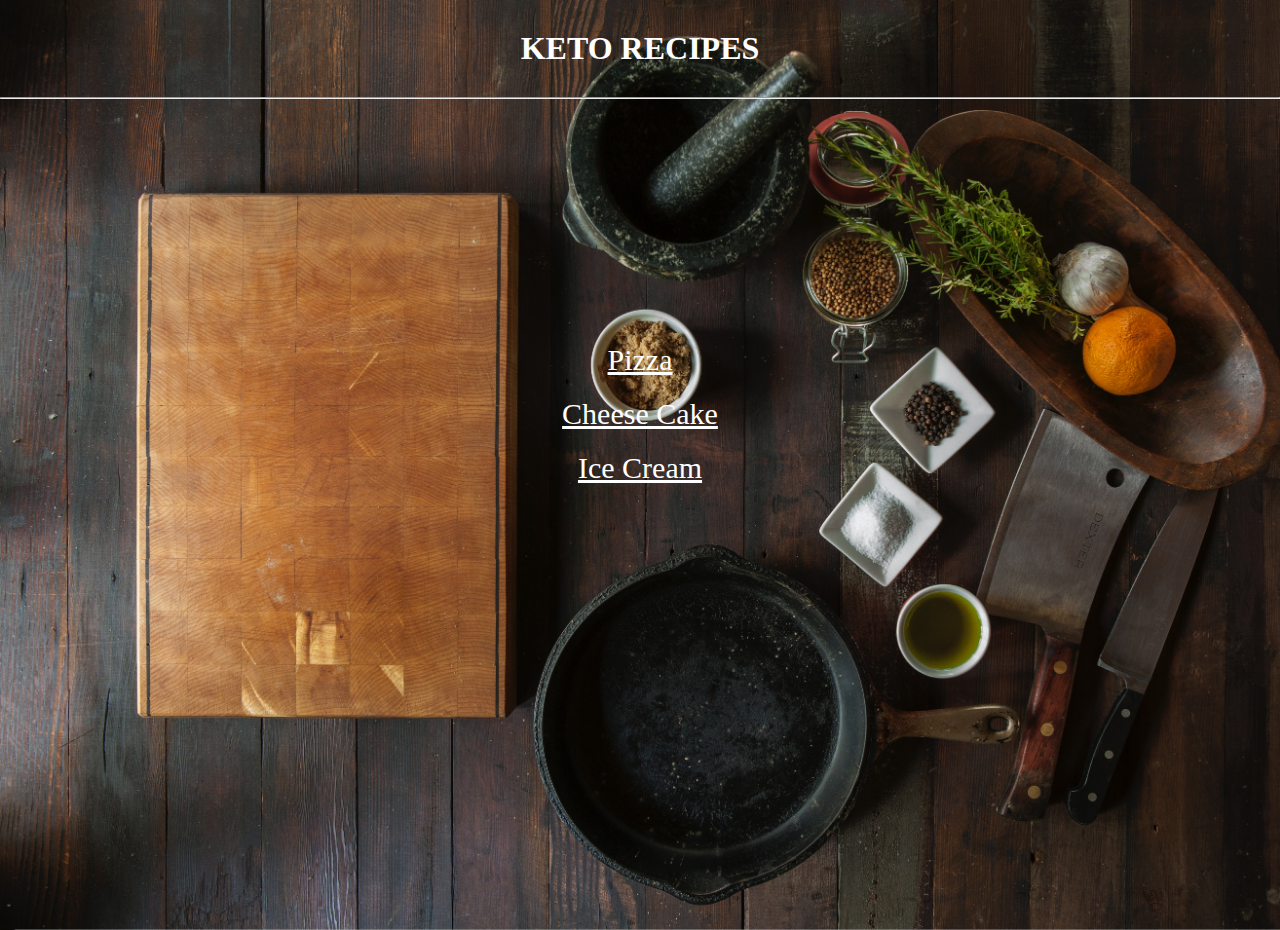
<file: index.html>
<!DOCTYPE html>
<html lang="en">
    <meta charset="UTF-8">
    <title>Odin-Recipes</title>
    <meta name="viewport" content="width=device-width,initial-scale=1">
    <link rel="stylesheet" href="style.css">

    <body>

        <h1 id="header">Keto Recipes</h1>
        <hr>

        <div id="container">
            <div class="recipe">
                <a href="./recipes/pizza.html">Pizza</a>
            </div>
            <div class="recipe">
                <a href="./recipes/cheese-cake.html">Cheese Cake</a>
            </div>
            <div class="recipe">
                <a href="./recipes/ice-cream.html">Ice Cream</a>
            </div>
        </div>

        <script src=""></script>
    </body>
</html>
</file>
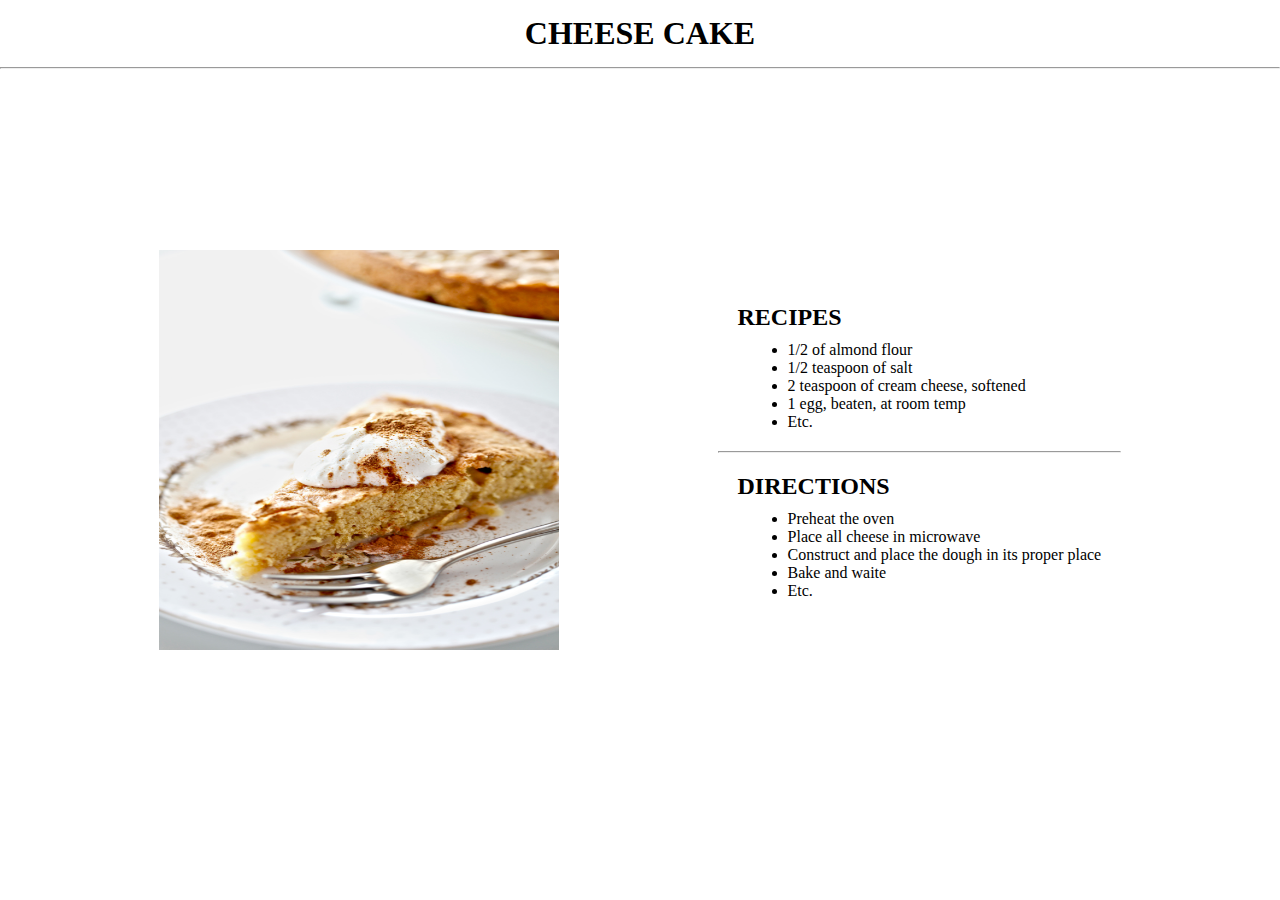
<file: recipes/cheese-cake.html>
<!DOCTYPE html>
<html lang="en">
    <meta charset="UTF-8">
    <title>Kito Cheese Cake</title>
    <meta name="viewport" content="width=device-width,initial-scale=1">
    <link rel="stylesheet" href="">

    <style>
        * {
            margin: 0px;
            padding: 0px;
        }

        h1 {
            margin: 15px;
            text-align: center;
            text-transform: uppercase;
        }

        img {
            width: 400px;
            height: 400px;
        }

        #hr-two {
            width: 50%;
        }

        .container {
            height: 85vh;
            display: flex;
            justify-content: space-evenly;
            align-items: center;
        }

        ul {
            list-style-type: disc;
            text-align: left;
            padding-left: 50px;
        }

        .list {
            margin: 20px;
        }

        h2 {
            margin-bottom: 10px;
        }
    </style>
    <body>

        <h1>Cheese Cake</h1>
        <hr>

        <div class="container">
            <section>
                <img src="./cheese-cake.jpg" alt="a pizza image">
            </section>
            <section>
                <div class="list">
                    <h2>RECIPES</h2>
                    <ul>
                        <li>1/2 of almond flour</li>
                        <li>1/2 teaspoon of salt</li>
                        <li>2 teaspoon of cream cheese, softened</li>
                        <li>1 egg, beaten, at room temp</li>
                        <li>Etc.</li>
                    </ul>
                </div>
                <hr>
                <div class="list">
                    <h2>DIRECTIONS</h2>
                    <ul>
                        <li>Preheat the oven</li>
                        <li>Place all cheese in microwave</li>
                        <li>Construct and place the dough in its proper place</li>
                        <li>Bake and waite</li>
                        <li>Etc.</li>
                    </ul>
                </div>
            </section>
        </div>
        <script src=""></script>
    </body>
</html>
</file>
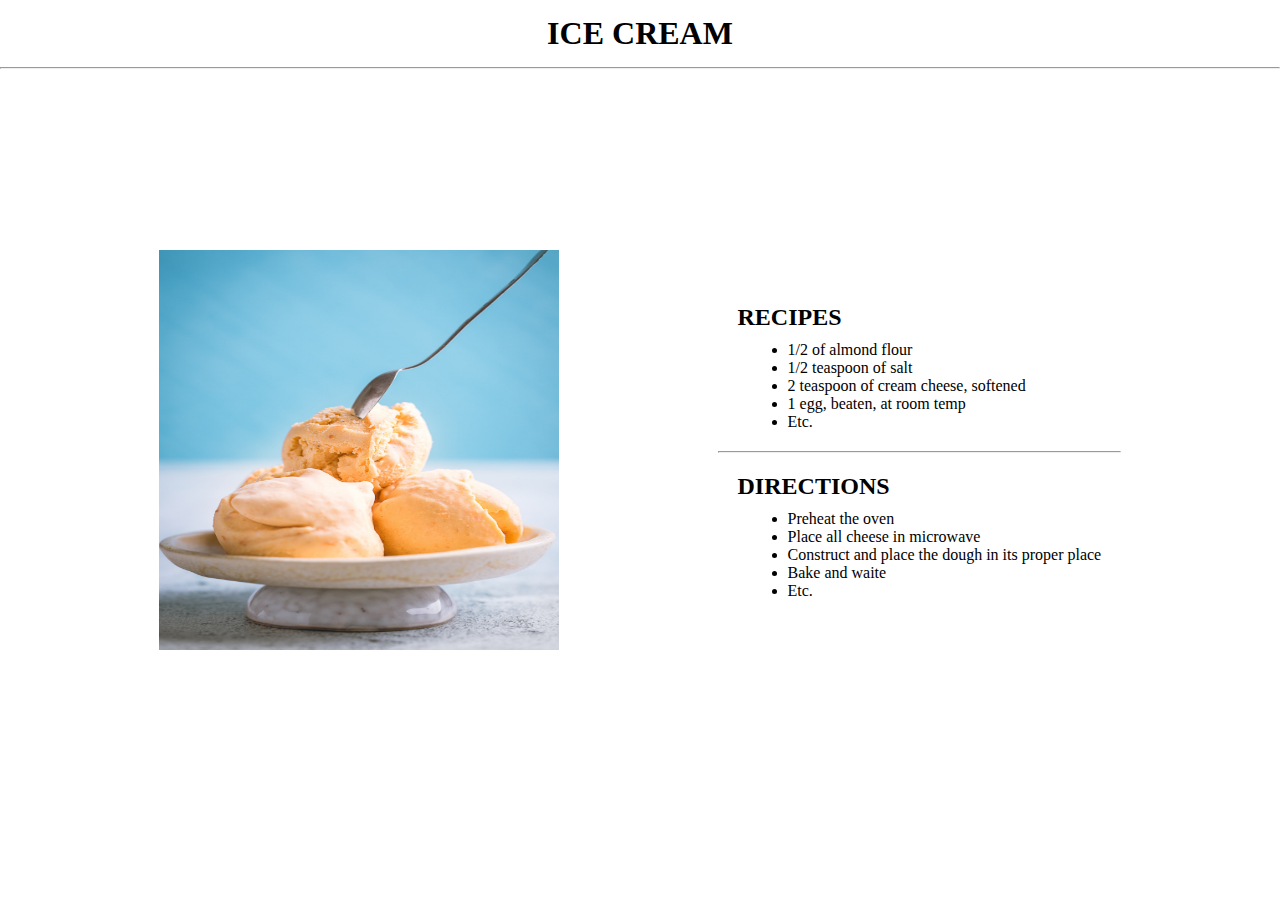
<file: recipes/ice-cream.html>
<!DOCTYPE html>
<html lang="en">
    <meta charset="UTF-8">
    <title>Kito Ice Cream</title>
    <meta name="viewport" content="width=device-width,initial-scale=1">
    <link rel="stylesheet" href="">

    <style>
        * {
            margin: 0px;
            padding: 0px;
        }

        h1 {
            margin: 15px;
            text-align: center;
            text-transform: uppercase;
        }

        img {
            width: 400px;
            height: 400px;
        }

        #hr-two {
            width: 50%;
        }

        .container {
            height: 85vh;
            display: flex;
            justify-content: space-evenly;
            align-items: center;
        }

        ul {
            list-style-type: disc;
            text-align: left;
            padding-left: 50px;
        }

        .list {
            margin: 20px;
        }

        h2 {
            margin-bottom: 10px;
        }
    </style>
    <body>

        <h1>Ice Cream</h1>
        <hr>

        <div class="container">
            <section>
                <img src="./ice-cream.jpg" alt="a pizza image">
            </section>
            <section>
                <div class="list">
                    <h2>RECIPES</h2>
                    <ul>
                        <li>1/2 of almond flour</li>
                        <li>1/2 teaspoon of salt</li>
                        <li>2 teaspoon of cream cheese, softened</li>
                        <li>1 egg, beaten, at room temp</li>
                        <li>Etc.</li>
                    </ul>
                </div>
                <hr>
                <div class="list">
                    <h2>DIRECTIONS</h2>
                    <ul>
                        <li>Preheat the oven</li>
                        <li>Place all cheese in microwave</li>
                        <li>Construct and place the dough in its proper place</li>
                        <li>Bake and waite</li>
                        <li>Etc.</li>
                    </ul>
                </div>
            </section>
        </div>
        <script src=""></script>
    </body>
</html>
</file>
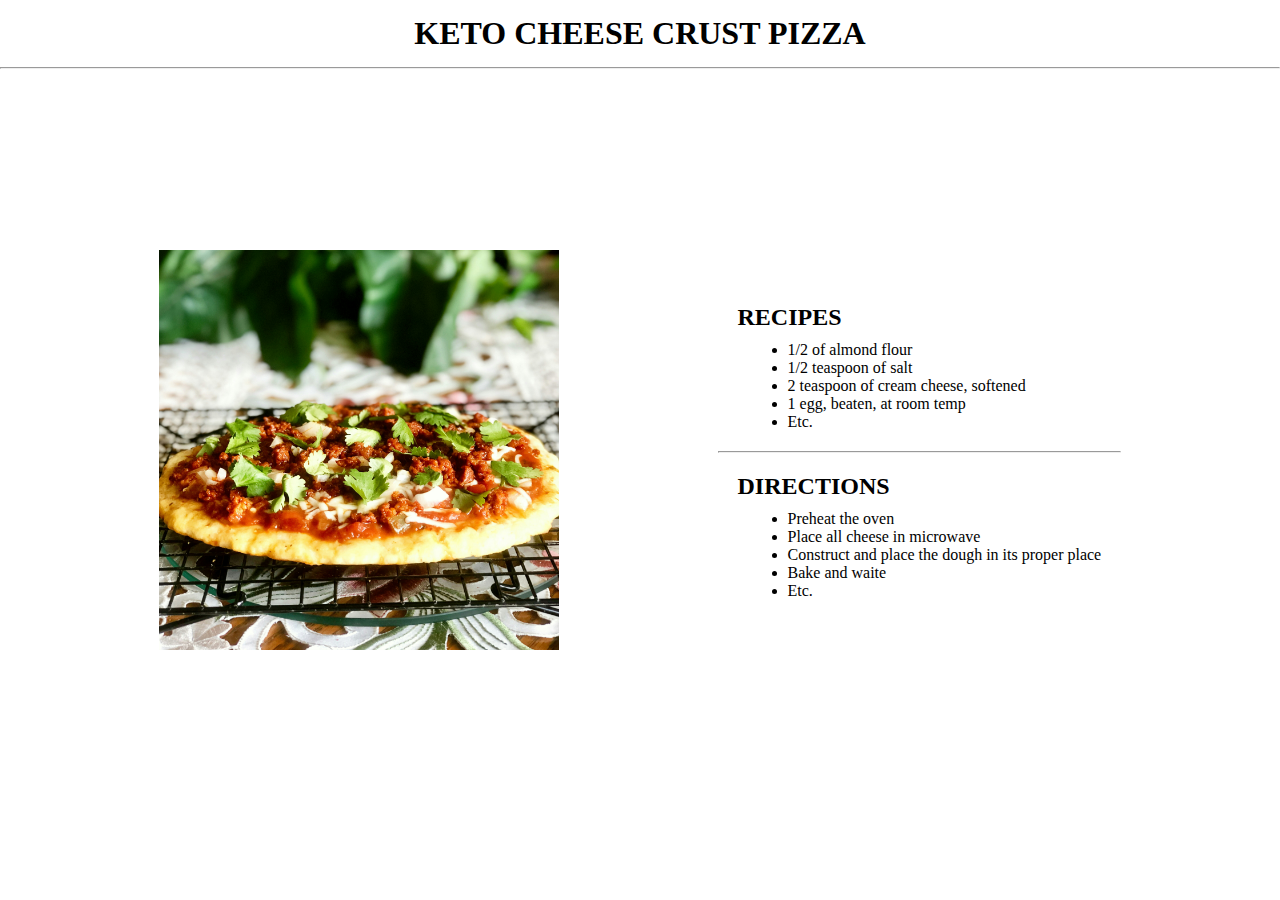
<file: recipes/pizza.html>
<!DOCTYPE html>
<html lang="en">
    <meta charset="UTF-8">
    <title>Kito Cheese Crust Pizza</title>
    <meta name="viewport" content="width=device-width,initial-scale=1">
    <link rel="stylesheet" href="">

    <style>
        * {
            margin: 0px;
            padding: 0px;
        }

        h1 {
            margin: 15px;
            text-align: center;
            text-transform: uppercase;
        }

        img {
            width: 400px;
            height: 400px;
        }

        #hr-two {
            width: 50%;
        }

        .container {
            height: 85vh;
            display: flex;
            justify-content: space-evenly;
            align-items: center;
        }

        ul {
            list-style-type: disc;
            text-align: left;
            padding-left: 50px;
        }

        .list {
            margin: 20px;
        }

        h2 {
            margin-bottom: 10px;
        }
    </style>
    <body>

        <h1>Keto Cheese Crust Pizza</h1>
        <hr>

        <div class="container">
            <section>
                <img src="./pizza.jpg" alt="a pizza image">
            </section>
            <section>
                <div class="list">
                    <h2>RECIPES</h2>
                    <ul>
                        <li>1/2 of almond flour</li>
                        <li>1/2 teaspoon of salt</li>
                        <li>2 teaspoon of cream cheese, softened</li>
                        <li>1 egg, beaten, at room temp</li>
                        <li>Etc.</li>
                    </ul>
                </div>
                <hr>
                <div class="list">
                    <h2>DIRECTIONS</h2>
                    <ul>
                        <li>Preheat the oven</li>
                        <li>Place all cheese in microwave</li>
                        <li>Construct and place the dough in its proper place</li>
                        <li>Bake and waite</li>
                        <li>Etc.</li>
                    </ul>
                </div>
            </section>
        </div>
        <script src=""></script>
    </body>
</html>
</file>
<file: style.css>
* {
    margin: 0px;
    padding: 0px;
    box-sizing: border-box;
}

body {
    background-image: url("./img/todd-quackenbush-x5SRhkFajrA-unsplash.jpg");
    background-repeat: no-repeat;
    background-size: cover;
}

#header {
    text-transform: uppercase;
    text-align: center;
    margin: 30px;
    color: #fff;
}

hr {
    width: 100%;
}

a {
    font-size: 30px;
    color: #fff;
}

.recipe {
    margin: 10px;
}

#container {
    height: 70vh;
    display: flex;
    flex-direction: column;
    align-items: center;
    justify-content: center;
}

@media only screen and (min-width: 300px) {
    body {
        height: 100vh;
    }   
}
</file>
